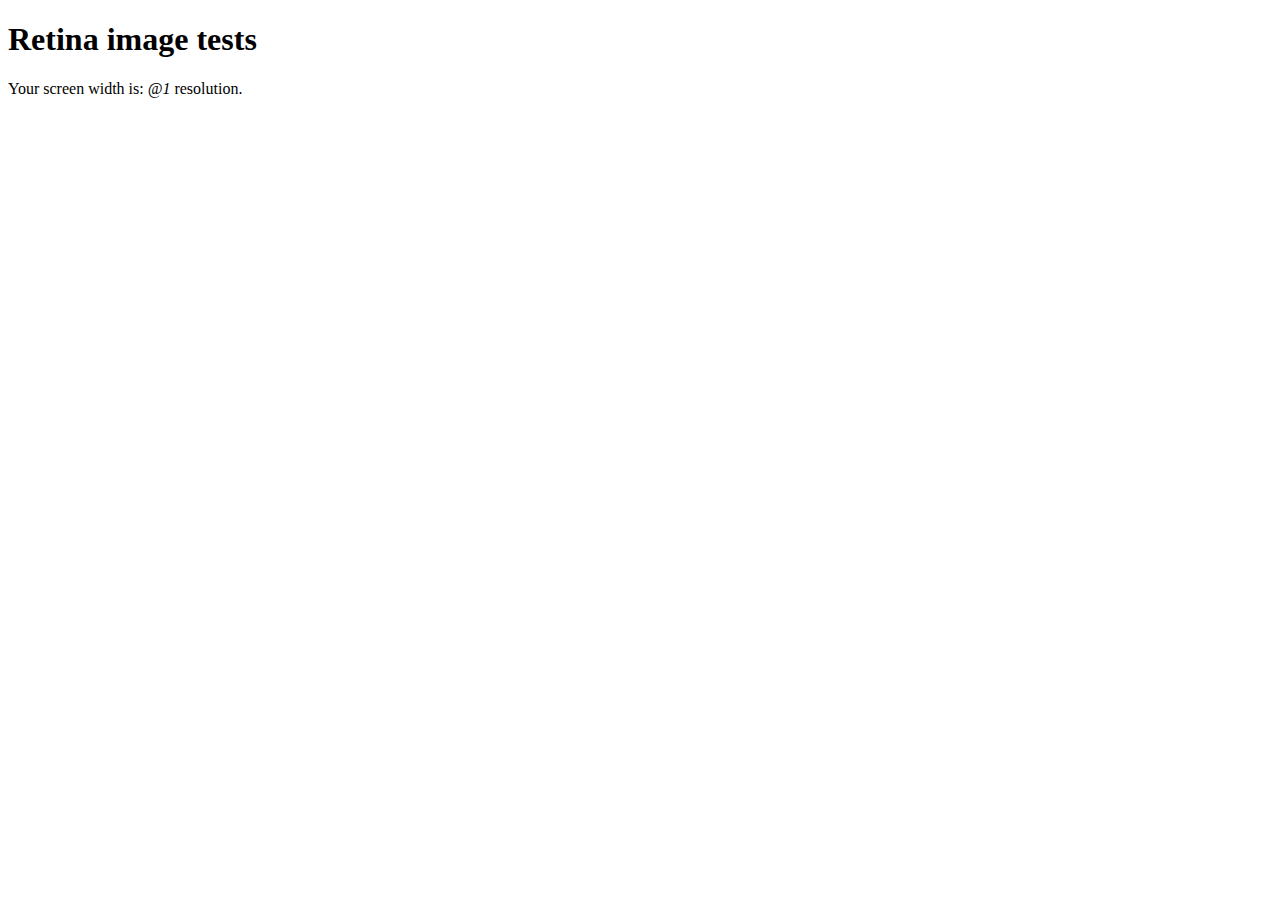
<file: index.html>
<!DOCTYPE html>
<html lang="en">
<head>
  <meta charset="UTF-8">
  <meta name="viewport" content="width=device-width, initial-scale=1.0">
  <title>Retina Images examples</title>
</head>
<body>
  <h1>Retina image tests</h1>
  <p>Your screen width is: <em>@<script>
      document.write(window.devicePixelRatio)
    </script></em> resolution.
  </p>
</body>
</html>
</file>
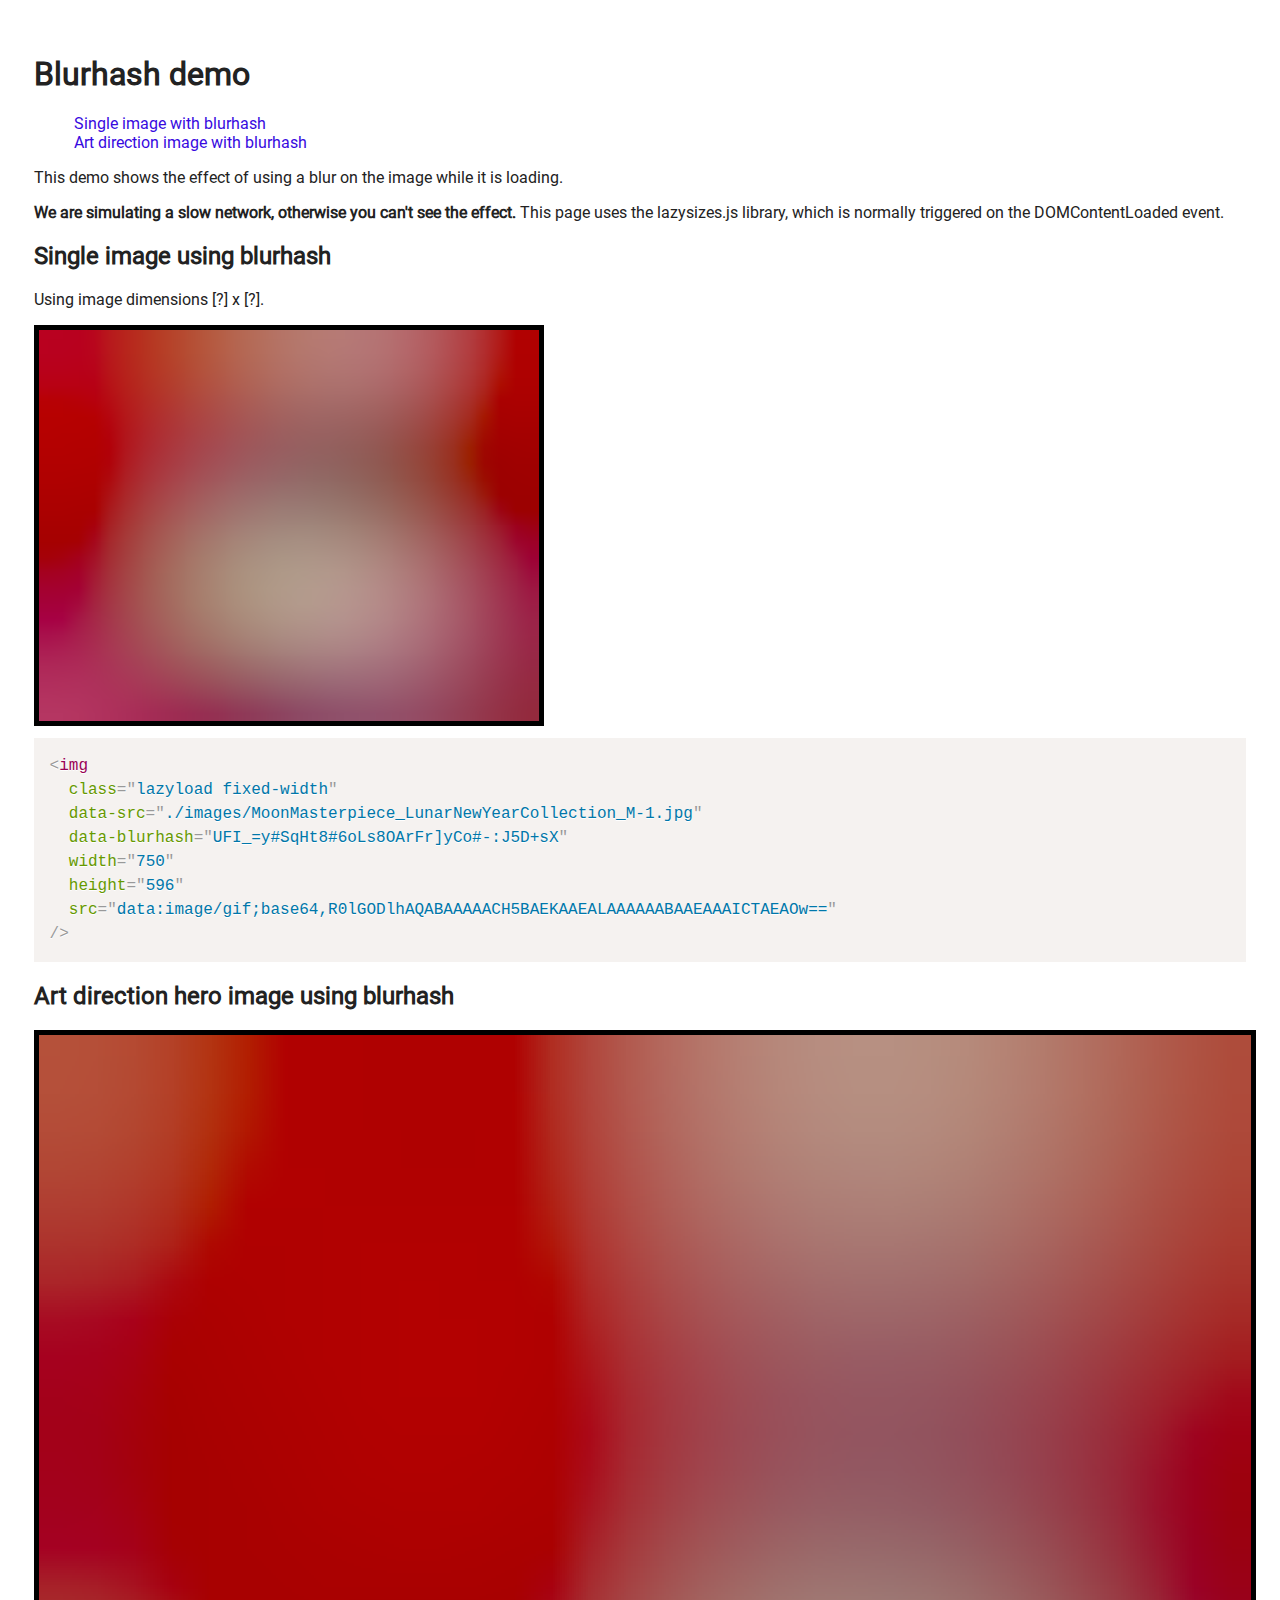
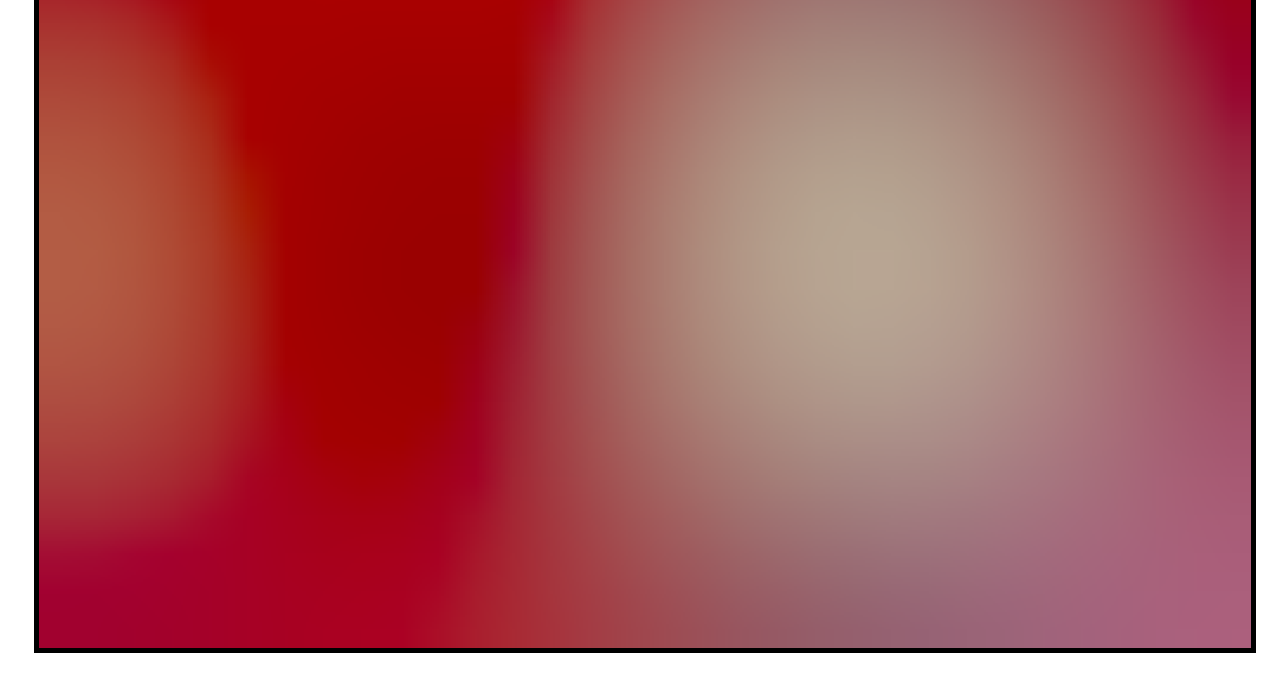
<file: lcp/blurhash/index.html>
<!DOCTYPE html>
<html lang="en">
  <head>
    <!-- Google Fonts -->
    <link
      rel="preload"
      href="/assets/fonts/roboto-latin/roboto-v20-latin-regular.woff2"
      as="font"
      type="font/woff2"
      crossorigin="anonymous"
    />
    <!-- <link rel="preload" href="./fonts//roboto-latin/roboto-v20-latin-regular.woff" as="font" type="font/woff" crossorigin="anonymous" /> -->
    <meta charset="UTF-8" />
    <meta name="viewport" content="width=device-width, initial-scale=1.0" />
    <title>Lazyload images with Blurhash</title>
    <!-- Stylesheets -->
    <link rel="stylesheet" href="../../assets/css/styles.css" />
    <link rel="stylesheet" href="../../assets/prism/prism.css" />
    <!-- JS libraries-->
    <script src="./js/blurhash-demo.js"></script>
    <script src="./js/rescript-blurhash.js" defer></script>
    <script src="../../assets/lazysizes/lazysizes.js" defer></script>
    <script src="../../assets/prism/prism.js" defer></script>    
  </head>
  <body>
    <h1>Blurhash demo</h1>
    <div class="">
      <ul>
        <!-- <li><a href="#browser-spec">Current browser specification</a></li> -->
        <li><a href="#single-image">Single image with blurhash</a></li>
        <li><a href="#art-direction">Art direction image with blurhash</a></li>
      </ul>
    </div>

    <p>This demo shows the effect of using a blur on the image while it is loading.</p>
    <p><strong>We are simulating a slow network, otherwise you can't see the effect.</strong> 
      This page uses the lazysizes.js library, which is normally triggered on the DOMContentLoaded 
      event.</p>

    <!-- Single image -->
    <div id="single-image">
      <h2>Single image using blurhash</h2>
      <div class="image-spec">
        <p>
          Using image dimensions <span class="spec image-w">[?]</span> x
          <span class="spec image-h">[?]</span>.
        </p>
        <img
          class="lazyload fixed-width"
          data-src="./images/MoonMasterpiece_LunarNewYearCollection_M-1.jpg"
          data-blurhash="UFI_=y#SqHt8#6oLs8OArFr]yCo#-:J5D+sX"
          width="750"
          height="596"
          src="[data-uri]"
        />
      </div>
      <pre><code class="language-html">&lt;img
  class="lazyload fixed-width"
  data-src="./images/MoonMasterpiece_LunarNewYearCollection_M-1.jpg"
  data-blurhash="UFI_=y#SqHt8#6oLs8OArFr]yCo#-:J5D+sX"
  width="750"
  height="596"
  src="[data-uri]"
/></code></pre>
    </div>

    <div id="art-direction">
      <h2>Art direction hero image using blurhash</h2>
      <div class="image-spec">
        <!-- <p>Matched media query: <span class="spec image-mq">[?]</span></p>
        <p>
          Using <span class="spec image-device">[?]</span> image with dimensions
          <span class="spec image-w">[?]</span> x
          <span class="spec image-h">[?]</span>
        </p> -->

        <picture>
          <source
            media="(min-width: 1024px)"
            data-device="desktop"
            sizes="100vw"
            width="1600"
            height="722"
            data-blurhash="UDJErHujZiqEvfxvSvNfxHR%tRMy%yIVVs?Z"
            data-srcset="
              ./images/MoonMasterpiece_LunarNewYearCollection.jpg?imWidth=1440 1440w,
              ./images/MoonMasterpiece_LunarNewYearCollection.jpg?imWidth=1920 1920w,
              ./images/MoonMasterpiece_LunarNewYearCollection.jpg?imWidth=2880 2880w
            "
          />
          <source
            sizes="100vw"
            data-device="mobile"
            width="750"
            height="596"
            data-blurhash="UFI_=y#SqHt8#6oLs8OArFr]yCo#-:J5D+sX"
            data-srcset="
              ./images/MoonMasterpiece_LunarNewYearCollection_M-1.jpg?imWidth=414 414w,
              ./images/MoonMasterpiece_LunarNewYearCollection_M-1.jpg?imWidth=818 818w
            "
          />
          <img class="lazyload full-width" 
            src="[data-uri]" />
        </picture>
      </div>
      <!-- Hero with Art Direction-->
    </div>
  </body>
</html>
</file>
<file: assets/css/styles.css>
/*
======================
Fonts
======================
*/

@font-face {
  font-family: 'Roboto-latin';
  src: url('../fonts/roboto-latin/roboto-v20-latin-regular.woff2')
    format('woff2');
  /* url('/fonts//roboto-latin/roboto-v20-latin-regular.woff') format('woff'); */
  font-display: swap;
}

/*
======================
Reset
======================
*/
:root {
  --primaryColor: #f1f1f1;
  --black: #222;
  --black2: #555;
  --black3: #252525;
  --black4: #000;
  --black5: #212529;
  --orange: #eb0028;
  --white: #fff;
  --grey: #959595;
  --grey2: #666;
  --grey3: #ccc;
  --secondaryColor: #2b1f4d;
  --yellow: #ffcc00;
  --green: #59b210;
  --blue: rgb(56, 10, 223);
}

html {
  box-sizing: border-box;
  scroll-behavior: smooth;
}

body,
input {
  font-size: 1.0rem;
  font-weight: 400;
  font-family: 'Roboto-latin';
  color: var(--black);
  padding: 1.6rem;
}

a {
  color: var(--blue);
  text-decoration: none;
}

a.button-link {
  padding: 3px;
  border: 1px solid var(--black);
}

ul {
  list-style: none;
}

img {
  max-width: 100%;
}

h3,
h4 {
  font-weight: 500;
}

/*
======================
Header
======================
*/

.header {
  position: relative;
}

.container {
  max-width: 117rem;
  margin: 0 auto;
  padding: 0 1.6rem;
}

/*
======================
Hero Area
======================
*/

img.full-width {
  width: 100%;
  /* height: auto; */
  border: 5px solid black;
}

/*
======================
Images
======================
*/

.hero {
  margin: 10px;
}

img.fixed-width {
  width: 500px;
  border: 5px solid black;
  height: auto;
}

img.fixed-width-slice {
  width: 133px;
  height: auto;
}

img.full-width {
  width: 100%;
  border: 5px solid black;
  height: auto;
}

picture > img.is-autoartdirect {
	font-family: "artdirect";
}

.row {
  display: flex;
}

.column {
  margin: 10px;
  flex: 50%;
}

/* fade image in after load */
/* .lazyload,
.lazyloading {
	opacity: 0;
}
.lazyloaded {
	opacity: 1;
	transition: opacity 300ms;
} */
</file>
<file: assets/prism/prism.css>
/* PrismJS 1.23.0
https://prismjs.com/download.html#themes=prism&languages=markup+css+clike+javascript */
/**
 * prism.js default theme for JavaScript, CSS and HTML
 * Based on dabblet (http://dabblet.com)
 * @author Lea Verou
 */

code[class*="language-"],
pre[class*="language-"] {
	color: black;
	background: none;
	text-shadow: 0 1px white;
	font-family: Consolas, Monaco, 'Andale Mono', 'Ubuntu Mono', monospace;
	font-size: 1em;
	text-align: left;
	white-space: pre;
	word-spacing: normal;
	word-break: normal;
	word-wrap: normal;
	line-height: 1.5;

	-moz-tab-size: 4;
	-o-tab-size: 4;
	tab-size: 4;

	-webkit-hyphens: none;
	-moz-hyphens: none;
	-ms-hyphens: none;
	hyphens: none;
}

pre[class*="language-"]::-moz-selection, pre[class*="language-"] ::-moz-selection,
code[class*="language-"]::-moz-selection, code[class*="language-"] ::-moz-selection {
	text-shadow: none;
	background: #b3d4fc;
}

pre[class*="language-"]::selection, pre[class*="language-"] ::selection,
code[class*="language-"]::selection, code[class*="language-"] ::selection {
	text-shadow: none;
	background: #b3d4fc;
}

@media print {
	code[class*="language-"],
	pre[class*="language-"] {
		text-shadow: none;
	}
}

/* Code blocks */
pre[class*="language-"] {
	padding: 1em;
	margin: .5em 0;
	overflow: auto;
}

:not(pre) > code[class*="language-"],
pre[class*="language-"] {
	background: #f5f2f0;
}

/* Inline code */
:not(pre) > code[class*="language-"] {
	padding: .1em;
	border-radius: .3em;
	white-space: normal;
}

.token.comment,
.token.prolog,
.token.doctype,
.token.cdata {
	color: slategray;
}

.token.punctuation {
	color: #999;
}

.token.namespace {
	opacity: .7;
}

.token.property,
.token.tag,
.token.boolean,
.token.number,
.token.constant,
.token.symbol,
.token.deleted {
	color: #905;
}

.token.selector,
.token.attr-name,
.token.string,
.token.char,
.token.builtin,
.token.inserted {
	color: #690;
}

.token.operator,
.token.entity,
.token.url,
.language-css .token.string,
.style .token.string {
	color: #9a6e3a;
	/* This background color was intended by the author of this theme. */
	background: hsla(0, 0%, 100%, .5);
}

.token.atrule,
.token.attr-value,
.token.keyword {
	color: #07a;
}

.token.function,
.token.class-name {
	color: #DD4A68;
}

.token.regex,
.token.important,
.token.variable {
	color: #e90;
}

.token.important,
.token.bold {
	font-weight: bold;
}
.token.italic {
	font-style: italic;
}

.token.entity {
	cursor: help;
}
</file>
